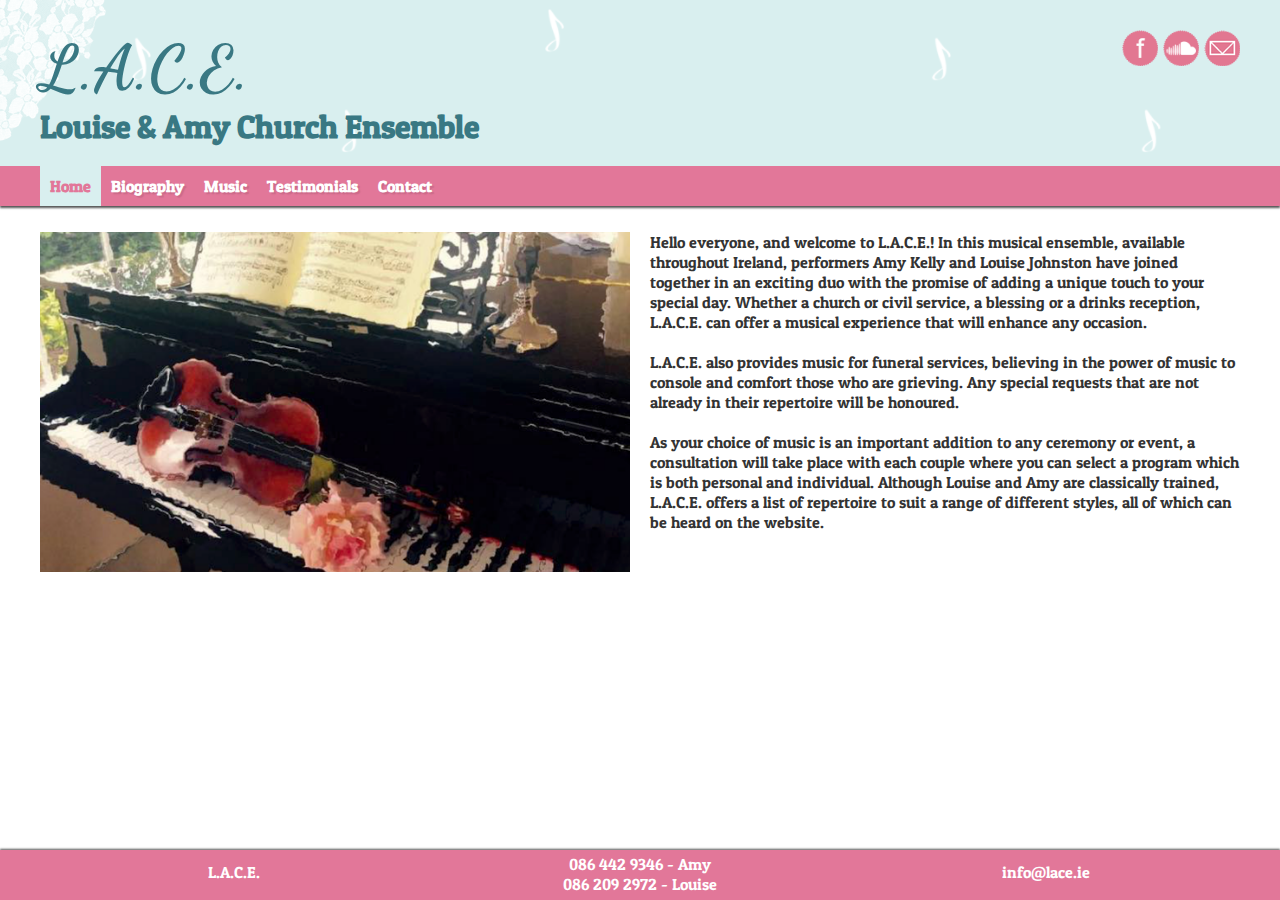
<file: index.html>
<!DOCTYPE html>
<html lang="en">
    
    <head>
        <title>Louise &amp; Amy Church Ensemble</title>
        <meta name="viewport" content="width=device-width, initial-scale=1">
        <meta charset="utf-8" />
        <meta name="description" content="Hello everyone, and welcome to L.A.C.E.! In this musical ensemble, performers Amy Kelly and Louise Johnston have joined together in an exciting duo with the promise of adding a unique touch to your special day.">
        <meta name="keywords" content="cavan, singers, ensemble, church, music, violin, piano, voice, amy, louise, county cavan">
        <link rel="stylesheet" type="text/css" href="assets/css/normalize.css">
        <link rel="stylesheet" type="text/css" href="assets/css/grid.css">
        <link rel="stylesheet" type="text/css" href="assets/css/main.css">
        <link rel="stylesheet" type="text/css" href="assets/css/nav.css">
        <link rel="stylesheet" type="text/css" href="assets/css/footer.css">
        <link rel="stylesheet" type="text/css" href="assets/css/index.css">
        <link href='http://fonts.googleapis.com/css?family=Source+Sans+Pro:300,400,600,700,900' rel='stylesheet' type='text/css'>
        <link href='http://fonts.googleapis.com/css?family=Satisfy' rel='stylesheet' type='text/css'>
        <link href='http://fonts.googleapis.com/css?family=Dancing+Script:400,700' rel='stylesheet' type='text/css'>
        <link href='http://fonts.googleapis.com/css?family=Patua+One' rel='stylesheet' type='text/css'>
        <script>
          (function(i,s,o,g,r,a,m){i['GoogleAnalyticsObject']=r;i[r]=i[r]||function(){
          (i[r].q=i[r].q||[]).push(arguments)},i[r].l=1*new Date();a=s.createElement(o),
          m=s.getElementsByTagName(o)[0];a.async=1;a.src=g;m.parentNode.insertBefore(a,m)
          })(window,document,'script','//www.google-analytics.com/analytics.js','ga');

          ga('create', 'UA-66447599-1', 'auto');
          ga('send', 'pageview');

        </script>
    </head>
    
    <body>
                
    <header>
    <div class="lacehead"></div>
        <div class="section group">
            <div class="logo-text col span_8_of_12">
               <h1 class="laceSize">L.A.C.E.</h1>
               <h1 class="fontPatua">Louise &amp; Amy Church Ensemble</h1>
            </div>
            <div class="col span_4_of_12">
                <div class="social clearfix">
                    <ul>
                        <li><a target="_blank" href="mailto:info@lace.ie?subject=Website-Enquiry"><img alt="mail" src="assets/img/mail.png" height="36" width="36"></a></li>
                        <li><a target="_blank" href="https://soundcloud.com/lace_music"><img alt="soundcloud" src="assets/img/soundcloud.png" height="36" width="36"></a></li>
                        <li><a target="_blank" href="https://www.facebook.com/pages/LACE-Louise-Amy-Church-Ensemble/447433972125188?fref=ts"><img alt="facebook" src="assets/img/facebook.png" height="36" width="36"></a></li>
                    </ul>
                </div>
            </div>
        </div>
    </header>

    <nav>
        <div class="section group">
            <div class="col span_12_of_12">
                <ul>
                    <li><a class="current" href="index.html">Home</a></li>
                    <li><a href="biography.html">Biography</a></li>
                    <li><a href="music.html">Music</a></li>
                    <li><a href="testimonials.html">Testimonials</a></li>
                    <li><a href="contact.html">Contact</a></li>
                </ul>
            </div>
        </div>
    </nav>
        
        <div class="section group img">
            <div class="col span_6_of_12">
                <img src="assets/img/nope.png" height="717" width="960">
            </div>
            <div class="col span_6_of_12 welcome-text">
                <p class="welcome-intro dark-text">
                    Hello everyone, and welcome to L.A.C.E.! In this musical ensemble, available throughout Ireland, performers Amy Kelly and Louise Johnston have joined together in an exciting duo with the promise of adding a unique touch to your special day. Whether a church or civil service, a blessing or a drinks reception, L.A.C.E. can offer a musical experience that will enhance any occasion.<br><br>

                    L.A.C.E. also provides music for funeral services, believing in the power of music to console and comfort those who are grieving. Any special requests that are not already in their repertoire will be honoured.<br><br>

                    As your choice of music is an important addition to any ceremony or event, a consultation will take place with each couple where you can select a program which is both personal and individual. Although Louise and Amy are classically trained, L.A.C.E. offers a list of repertoire to suit a range of different styles, all of which can be heard on the website.
                </p>
            </div>
        </div>
        
        <footer>
            <div class="section group">
                <div class="col span_4_of_12">
                    <p class="f1">L.A.C.E.</p>
                </div>
                <div class="col span_4_of_12">
                    <p>086 442 9346 - Amy<br>
                    086 209 2972 - Louise</p>
                </div>
                <div class="col span_4_of_12">
                    <p class="f1"><a href="mailto:info@lace.ie?subject=Website-Enquiry">info@lace.ie</a></p>
                </div>
            </div>
        </footer>
        
        <script src="https://ajax.googleapis.com/ajax/libs/jquery/2.1.4/jquery.min.js"></script>
        
    </body>
    
</html>
</file>
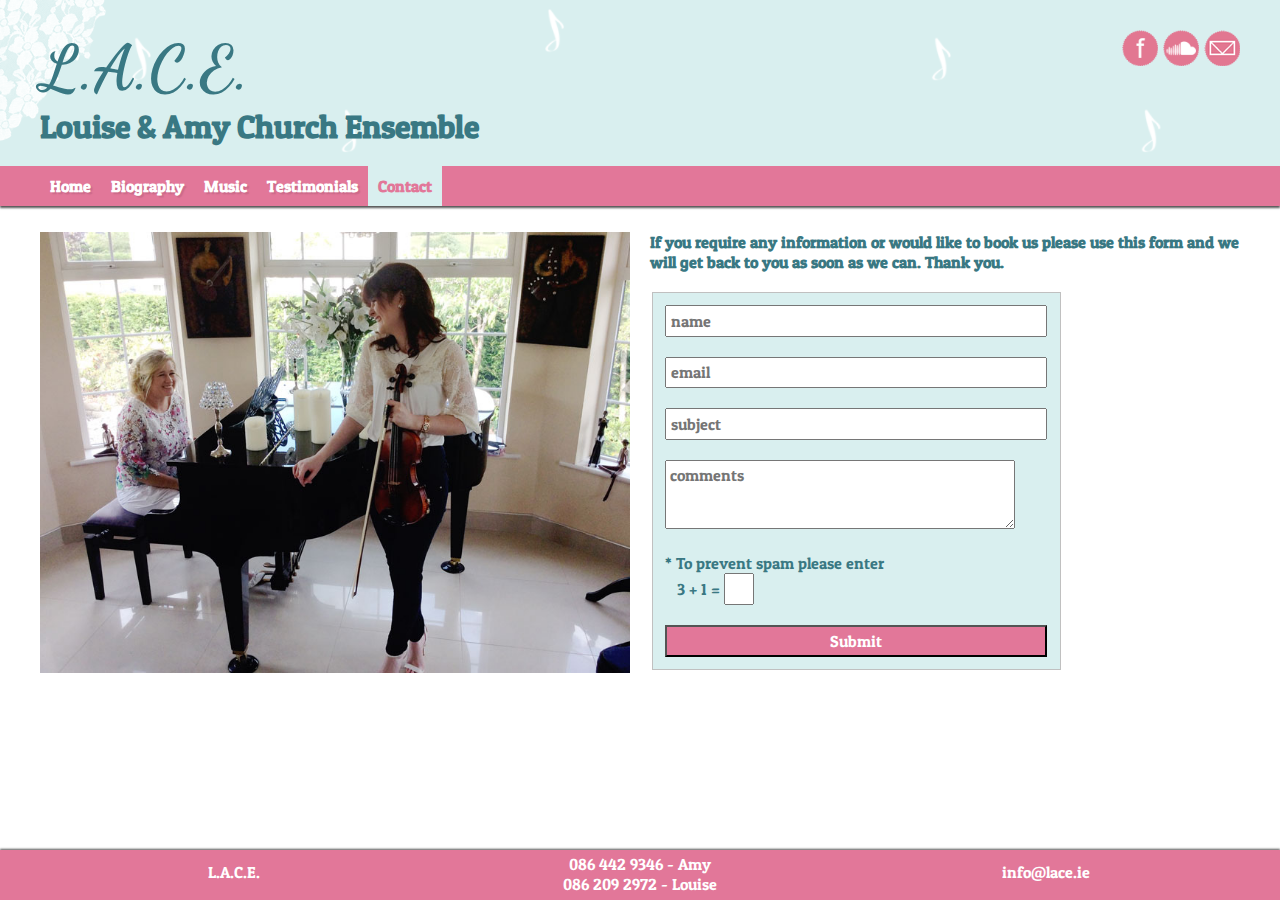
<file: contact.html>
<!DOCTYPE html>
<html lang="en">
    
    <head>
        <title>Louise &amp; Amy Church Ensemble</title>
        <meta name="viewport" content="width=device-width, initial-scale=1">
        <meta charset="utf-8" />
        <meta name="description" content="Hello everyone, and welcome to L.A.C.E.! In this musical ensemble, performers Amy Kelly and Louise Johnston have joined together in an exciting duo with the promise of adding a unique touch to your special day.">
        <link rel="stylesheet" type="text/css" href="assets/css/normalize.css">
        <link rel="stylesheet" type="text/css" href="assets/css/grid.css">
        <link rel="stylesheet" type="text/css" href="assets/css/main.css">
        <link rel="stylesheet" type="text/css" href="assets/css/nav.css">
        <link rel="stylesheet" type="text/css" href="assets/css/footer.css">
        <link rel="stylesheet" type="text/css" href="assets/css/contact.css">
        <link href='http://fonts.googleapis.com/css?family=Source+Sans+Pro:300,400,600,700,900' rel='stylesheet' type='text/css'>
        <link href='http://fonts.googleapis.com/css?family=Satisfy' rel='stylesheet' type='text/css'>
        <link href='http://fonts.googleapis.com/css?family=Dancing+Script:400,700' rel='stylesheet' type='text/css'>
        <link href='http://fonts.googleapis.com/css?family=Patua+One' rel='stylesheet' type='text/css'>
        <script src="https://ajax.googleapis.com/ajax/libs/jquery/2.1.4/jquery.min.js"></script>
        <script type="text/javascript" src="assets/js/jquery.jigowatt.js"></script>
        <script>
          (function(i,s,o,g,r,a,m){i['GoogleAnalyticsObject']=r;i[r]=i[r]||function(){
          (i[r].q=i[r].q||[]).push(arguments)},i[r].l=1*new Date();a=s.createElement(o),
          m=s.getElementsByTagName(o)[0];a.async=1;a.src=g;m.parentNode.insertBefore(a,m)
          })(window,document,'script','//www.google-analytics.com/analytics.js','ga');

          ga('create', 'UA-66447599-1', 'auto');
          ga('send', 'pageview');

        </script>
    </head>
    
    <body>
                
    <header>
    <div class="lacehead"></div>
        <div class="section group">
            <div class="logo-text col span_8_of_12">
               <h1 class="laceSize">L.A.C.E.</h1>
               <h1 class="fontPatua">Louise &amp; Amy Church Ensemble</h1>
            </div>
            <div class="col span_4_of_12">
                <div class="social clearfix">
                    <ul>
                        <li><a target="_blank" href="mailto:info@lace.ie?subject=Website-Enquiry"><img alt="mail" src="assets/img/mail.png" height="36" width="36"></a></li>
                        <li><a target="_blank" href="https://soundcloud.com/lace_music"><img alt="soundcloud" src="assets/img/soundcloud.png" height="36" width="36"></a></li>
                        <li><a target="_blank" href="https://www.facebook.com/pages/LACE-Louise-Amy-Church-Ensemble/447433972125188?fref=ts"><img alt="facebook" src="assets/img/facebook.png" height="36" width="36"></a></li>
                    </ul>
                </div>
            </div>
        </div>
    </header>

    <nav>
        <div class="section group">
            <div class="col span_12_of_12">
                <ul>
                    <li><a href="index.html">Home</a></li>
                    <li><a href="biography.html">Biography</a></li>
                    <li><a href="music.html">Music</a></li>
                    <li><a href="testimonials.html">Testimonials</a></li>
                    <li><a class="current" href="contact.html">Contact</a></li>
                </ul>
            </div>
        </div>
    </nav>
        
        <div class="section group contact-container">
            <div class="col span_6_of_12 img">
                <img src="assets/img/music-photo.jpg" height="598" width="800">
            </div>
            <div class="col span_6_of_12 contact-text">

            <h4>If you require any information or would like to book us please use this form and we will get back to you as soon as we can. Thank you.</h4>
            <br>
               <div id="contact">
                        <div id="message"></div>
                        <form autocomplete="off" method="post" action="contact.php" name="contactform" id="contactform">
                            <fieldset>
                                <div>
                                    <label for="name" accesskey="U"><span class="required"></span></label>
                                    <input placeholder="name" name="name" type="text" id="name" size="30" value="" />
                                    <br /><br>
                                    <label for="email" accesskey="E"><span class="required"></span></label>
                                    <input placeholder="email" name="email" type="text" id="email" size="30" value="" />
                                    <br /><br>
                                    <label for="subject" accesskey="S"><span class="required"></span></label>
                                    <input placeholder="subject" name="subject" type="text" id="subject" size="30" value="" />
                                </div><br>
                                <div class="messageSection">
                                    <label for="comments" accesskey="C"><span class="required"></span></label>
                                    <textarea placeholder="comments" name="comments" cols="40" rows="3" id="comments" style="width: 350px;"></textarea>
                                </div>
                                <br>
                                <p><span class="required">*</span> To prevent spam please enter</p>
                                <label for="verify" accesskey="V">&nbsp;&nbsp;&nbsp;3 + 1 =</label>
                                <input name="verify" type="text" id="verify" size="4" value="" style="width: 30px;" /><br /><br />

                                <div class="clearfix"><input type="submit" class="submit" id="submit" value="Submit" /></div>
                            </fieldset>
                        </form>
                </div>
            </div>
        </div>
        
        <footer>
            <div class="section group">
                <div class="col span_4_of_12">
                    <p class="f1">L.A.C.E.</p>
                </div>
                <div class="col span_4_of_12">
                    <p>086 442 9346 - Amy<br>
                    086 209 2972 - Louise</p>
                </div>
                <div class="col span_4_of_12">
                    <p class="f1"><a href="mailto:info@lace.ie?subject=Website-Enquiry">info@lace.ie</a></p>
                </div>
            </div>
        </footer>
        
        
    </body>
    
</html>
</file>
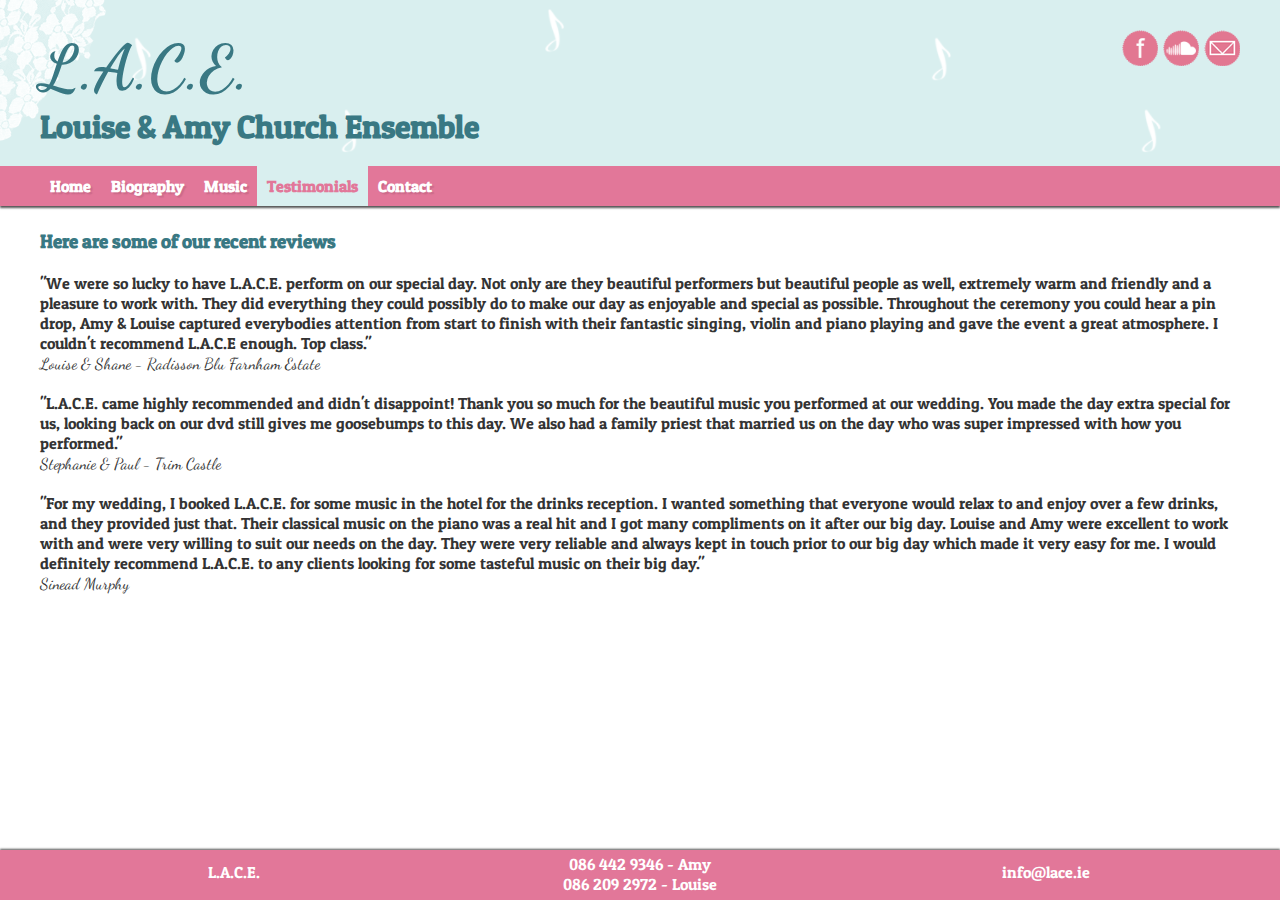
<file: testimonials.html>
<!DOCTYPE html>
<html lang="en">
    
    <head>
        <title>Louise &amp; Amy Church Ensemble</title>
        <meta name="viewport" content="width=device-width, initial-scale=1">
        <meta charset="utf-8" />
        <meta name="description" content="Hello everyone, and welcome to L.A.C.E.! In this musical ensemble, performers Amy Kelly and Louise Johnston have joined together in an exciting duo with the promise of adding a unique touch to your special day.">
        <link rel="stylesheet" type="text/css" href="assets/css/normalize.css">
        <link rel="stylesheet" type="text/css" href="assets/css/grid.css">
        <link rel="stylesheet" type="text/css" href="assets/css/main.css">
        <link rel="stylesheet" type="text/css" href="assets/css/nav.css">
        <link rel="stylesheet" type="text/css" href="assets/css/footer.css">
        <link rel="stylesheet" type="text/css" href="assets/css/testimonials.css">
        <link href='http://fonts.googleapis.com/css?family=Source+Sans+Pro:300,400,600,700,900' rel='stylesheet' type='text/css'>
        <link href='http://fonts.googleapis.com/css?family=Satisfy' rel='stylesheet' type='text/css'>
        <link href='http://fonts.googleapis.com/css?family=Dancing+Script:400,700' rel='stylesheet' type='text/css'>
        <link href='http://fonts.googleapis.com/css?family=Patua+One' rel='stylesheet' type='text/css'>
        <script>
          (function(i,s,o,g,r,a,m){i['GoogleAnalyticsObject']=r;i[r]=i[r]||function(){
          (i[r].q=i[r].q||[]).push(arguments)},i[r].l=1*new Date();a=s.createElement(o),
          m=s.getElementsByTagName(o)[0];a.async=1;a.src=g;m.parentNode.insertBefore(a,m)
          })(window,document,'script','//www.google-analytics.com/analytics.js','ga');

          ga('create', 'UA-66447599-1', 'auto');
          ga('send', 'pageview');

        </script>
    </head>
    
    <body>
                
    <header>
    <div class="lacehead"></div>
        <div class="section group">
            <div class="logo-text col span_8_of_12">
               <h1 class="laceSize">L.A.C.E.</h1>
               <h1 class="fontPatua">Louise &amp; Amy Church Ensemble</h1>
            </div>
            <div class="col span_4_of_12">
                <div class="social clearfix">
                    <ul>
                        <li><a target="_blank" href="mailto:info@lace.ie?subject=Website-Enquiry"><img alt="mail" src="assets/img/mail.png" height="36" width="36"></a></li>
                        <li><a target="_blank" href="https://soundcloud.com/lace_music"><img alt="soundcloud" src="assets/img/soundcloud.png" height="36" width="36"></a></li>
                        <li><a target="_blank" href="https://www.facebook.com/pages/LACE-Louise-Amy-Church-Ensemble/447433972125188?fref=ts"><img alt="facebook" src="assets/img/facebook.png" height="36" width="36"></a></li>
                    </ul>
                </div>
            </div>
        </div>
    </header>

    <nav>
        <div class="section group">
            <div class="col span_12_of_12">
                <ul>
                    <li><a href="index.html">Home</a></li>
                    <li><a href="biography.html">Biography</a></li>
                    <li><a href="music.html">Music</a></li>
                    <li><a class="current" href="testimonials.html">Testimonials</a></li>
                    <li><a href="contact.html">Contact</a></li>
                </ul>
            </div>
        </div>
    </nav>
        
        <div class="section group">
            <div class="col span_12_of_12 testimonials-text">
                <h3 class="dark-green">Here are some of our recent reviews</h3><br>
                <p class="dark-text">
                    "We were so lucky to have L.A.C.E. perform on our special day. Not only are they beautiful performers but beautiful people as well, extremely warm and friendly and a pleasure to work with. They did everything they could possibly do to make our day as enjoyable and special as possible. Throughout the ceremony you could hear a pin drop, Amy &amp; Louise captured everybodies attention from start to finish with their fantastic singing, violin and piano playing and gave the event a great atmosphere. I couldn't recommend L.A.C.E enough. Top class."<br><span class="dancing">Louise &amp; Shane - Radisson Blu Farnham Estate</span>
                </p>
                <br>
                <p class="dark-text">
                    "L.A.C.E. came highly recommended and didn't disappoint! Thank you so much for the beautiful music you performed at our wedding. You made the day extra special for us, looking back on our dvd still gives me goosebumps to this day. We also had a family priest that married us on the day who was super impressed with how you performed."<br><span class="dancing">Stephanie &amp; Paul - Trim Castle</span>
                </p>
                <br>
                <p class="dark-text">
                    "For my wedding, I booked L.A.C.E. for some music in the hotel for the drinks reception. I wanted something that everyone would relax to and enjoy over a few drinks, and they provided just that. Their classical music on the piano was a real hit and I got many compliments on it after our big day. Louise and Amy were excellent to work with and were very willing to suit our needs on the day. They were very reliable and always kept in touch prior to our big day which made it very easy for me. I would definitely recommend L.A.C.E. to any clients looking for some tasteful music on their big day."<br><span class="dancing">Sinead Murphy</span>
                </p>
            </div>
        </div>
        
        <footer>
            <div class="section group">
                <div class="col span_4_of_12">
                    <p class="f1">L.A.C.E.</p>
                </div>
                <div class="col span_4_of_12">
                    <p>086 442 9346 - Amy<br>
                    086 209 2972 - Louise</p>
                </div>
                <div class="col span_4_of_12">
                    <p class="f1"><a href="mailto:info@lace.ie?subject=Website-Enquiry">info@lace.ie</a></p>
                </div>
            </div>
        </footer>
        
        <script src="https://ajax.googleapis.com/ajax/libs/jquery/2.1.4/jquery.min.js"></script>
        
    </body>
    
</html>
</file>
<file: assets/css/grid.css>
.section {
	clear: both;
	padding: 0px;
	margin: 0 auto;
    max-width: 1200px;
}

.col {
	display: block;
	float:left;
	margin: 0 0 0 1.6%;
}

.col:first-child { 
    margin-left: 0; 
}



.group:before,
.group:after { content:""; display:table; }
.group:after { clear:both;}
.group { zoom:1; /* For IE 6/7 */ }



.span_12_of_12 {
	width: 100%;
}

.span_11_of_12 {
  	width: 91.53%;
}
.span_10_of_12 {
  	width: 83.06%;
}

.span_9_of_12 {
  	width: 74.6%;
}

.span_8_of_12 {
  	width: 66.13%;
}

.span_7_of_12 {
  	width: 57.66%;
}

.span_6_of_12 {
  	width: 49.2%;
}

.span_5_of_12 {
  	width: 40.73%;
}

.span_4_of_12 {
  	width: 32.26%;
}

.span_3_of_12 {
  	width: 23.8%;
}

.span_2_of_12 {
  	width: 15.33%;
}

.span_1_of_12 {
  	width: 6.866%;
}



@media screen and (max-width: 480px) {
    .col {
        margin: 1% 0 0 0%;
    }
    
    .span_1_of_12, .span_2_of_12, .span_3_of_12, .span_4_of_12, .span_5_of_12, .span_6_of_12, .span_7_of_12, .span_8_of_12, .span_9_of_12, .span_10_of_12, .span_11_of_12, .span_12_of_12 {
	   width: 100%; 
	}
}
</file>
<file: assets/css/main.css>
* {
    margin: 0;
    padding: 0;
    box-sizing: border-box;
}

.clearfix:before, .clearfix:after { content: " "; display: table; }
.clearfix:after { clear: both; }
.clearfix { *zoom: 1; }

.fontPatua {
    font-family: 'Patua One', cursive;
}

.dark-green {
    color: #397883;
}

.dark-text {
    color: #333;
}

div.img img {
    width: 100%;
    height: auto;
}

.cb {
    clear: both;
}

.fl {
    float: left;
}

.fr {
    float: right;
}

.nomarginpad {
    margin: 0 !important;
    padding: 0 !important;
}

html {
    font-size: 16px;
    color: #fff;
    text-rendering: optimizeLegibility;
    font-family: 'Patua One', cursive;
    position: relative;
    min-height: 100%;
}

body {
    margin: 0 0 50px;
}

.break {
    height: 20px;
}

header h1 {
    color: #397883;
    font-family: 'Dancing Script', cursive;
}

header {
    background: #D9EFEF url(../img/bg2.png);
    position: relative;
    z-index: 0;
}

.logo-text {
    margin-bottom: 20px;
}

.social {
    padding-top: 30px;
}

.social li {
    list-style: none;
    float: right;
}

.social li a {
    margin-left: 5px;
}

.lacehead {
    position: absolute;
    background: url(../img/lace.png);
    top: 0;
    left: 0;
    height: 150px;
    width: 150px;
    z-index: -3
}

.laceSize {
    font-size: 4em;
    padding-top: 30px;
}

.img {
    margin-top: 2%;
}

.bio-text, .testimonials-text {
    color: #397883;
    margin-top: 2%;
}

.bio2margin {
    margin-top: 2%;
}
</file>
<file: assets/css/nav.css>
nav {
    background: #E27799;
    -webkit-box-shadow: 0px 2px 2px #555;
    moz-box-shadow: 0px 2px 2px #555;
    box-shadow: 0px 2px 2px #555;
}

nav ul {
    margin: 0;
    clear: both;
}

nav li {
    float: left;
    list-style: none;
}

nav li a {
    color: #fff;
    font-weight: 900;
    display: block;
    line-height: 40px;
    padding: 0 10px 0 10px;
    text-shadow: 2px 2px 1px #cd6b8b;
    font-family: 'Patua One', cursive;
    transition: all ease .3s;
}

nav li a:hover {
    background: #D9EFEF;
    color: #E27799;
    text-shadow: none;
}

.current {
    background: #D9EFEF !important;
    color: #E27799 !important;
    text-shadow: none !important;
}
</file>
<file: assets/css/footer.css>
footer {
    padding: .3% 0;
    margin-top: 1%;
    background: #E27799;
    -webkit-box-shadow: 0px -1px 2px #555;
    moz-box-shadow: 0px -1px 2px #555;
    box-shadow: 0px -1px 2px #555;
    text-align: center;
    position: absolute;
    left: 0;
    bottom: 0;
    height: 50px;
    width: 100%;
}

footer a {
    color: #fff;
}

.f1 {
    padding-top: 2%;
}
</file>
<file: assets/css/index.css>
.welcome-text {
    color: #397883;
}

.welcome-intro {
    margin-top: 0%;
}
</file>
<file: assets/css/contact.css>
.contact-container {
	margin-top: 2%;
}

.contact-container .img {
	margin-top: 0 !important;
}

.contact-text {
	color: #397883;
}

form {
	width: 70%;
}

fieldset {
	padding: 3%;
	background: #D9EFEF;
}

form input {
	padding: 1%;
	width: 100%;
}

input:focus { 
    outline: 2px solid #E27799;
}

form textarea {
	padding: 1%;
	width: 100%;
}

textarea:focus {
	outline: 2px solid #E27799;
}

#submit {
	background: #E27799;
	color: #fff;
}
</file>
<file: assets/css/testimonials.css>
.dancing {
	font-family: 'Dancing Script', cursive;
}
</file>
